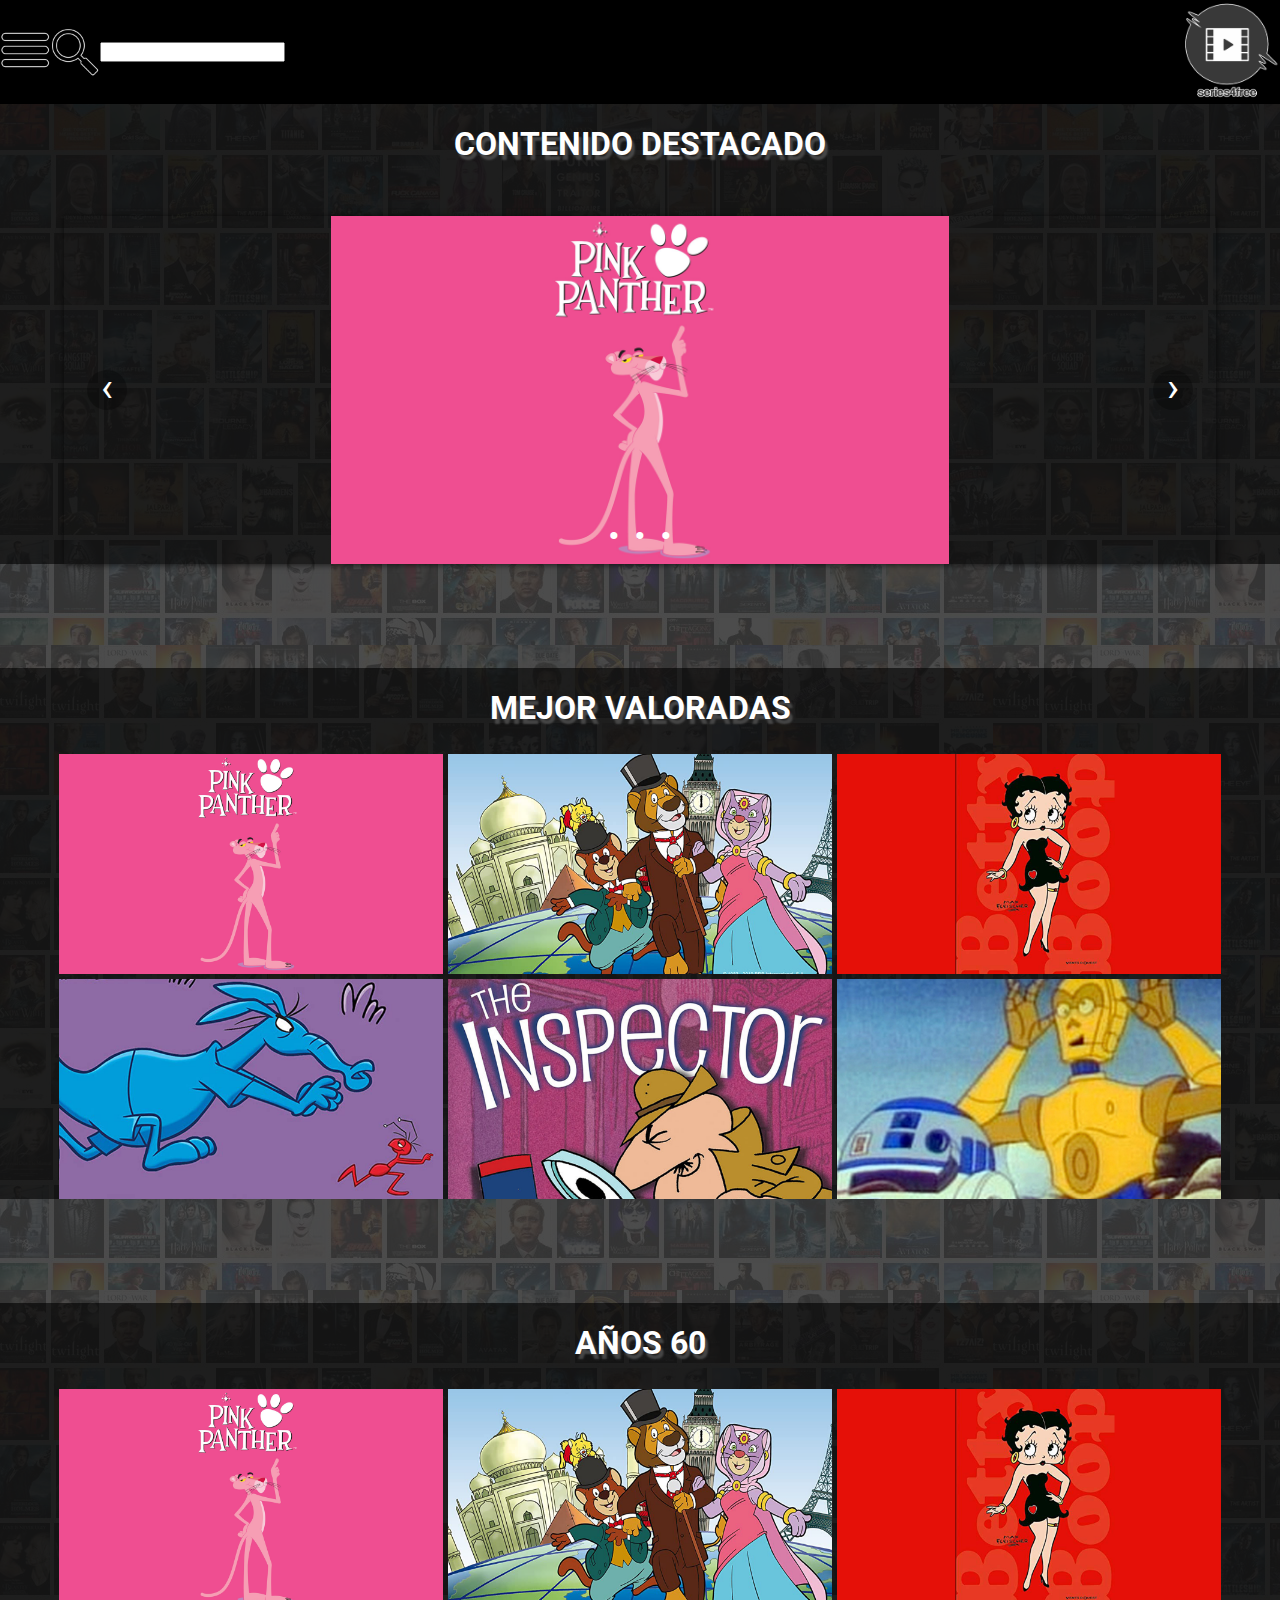
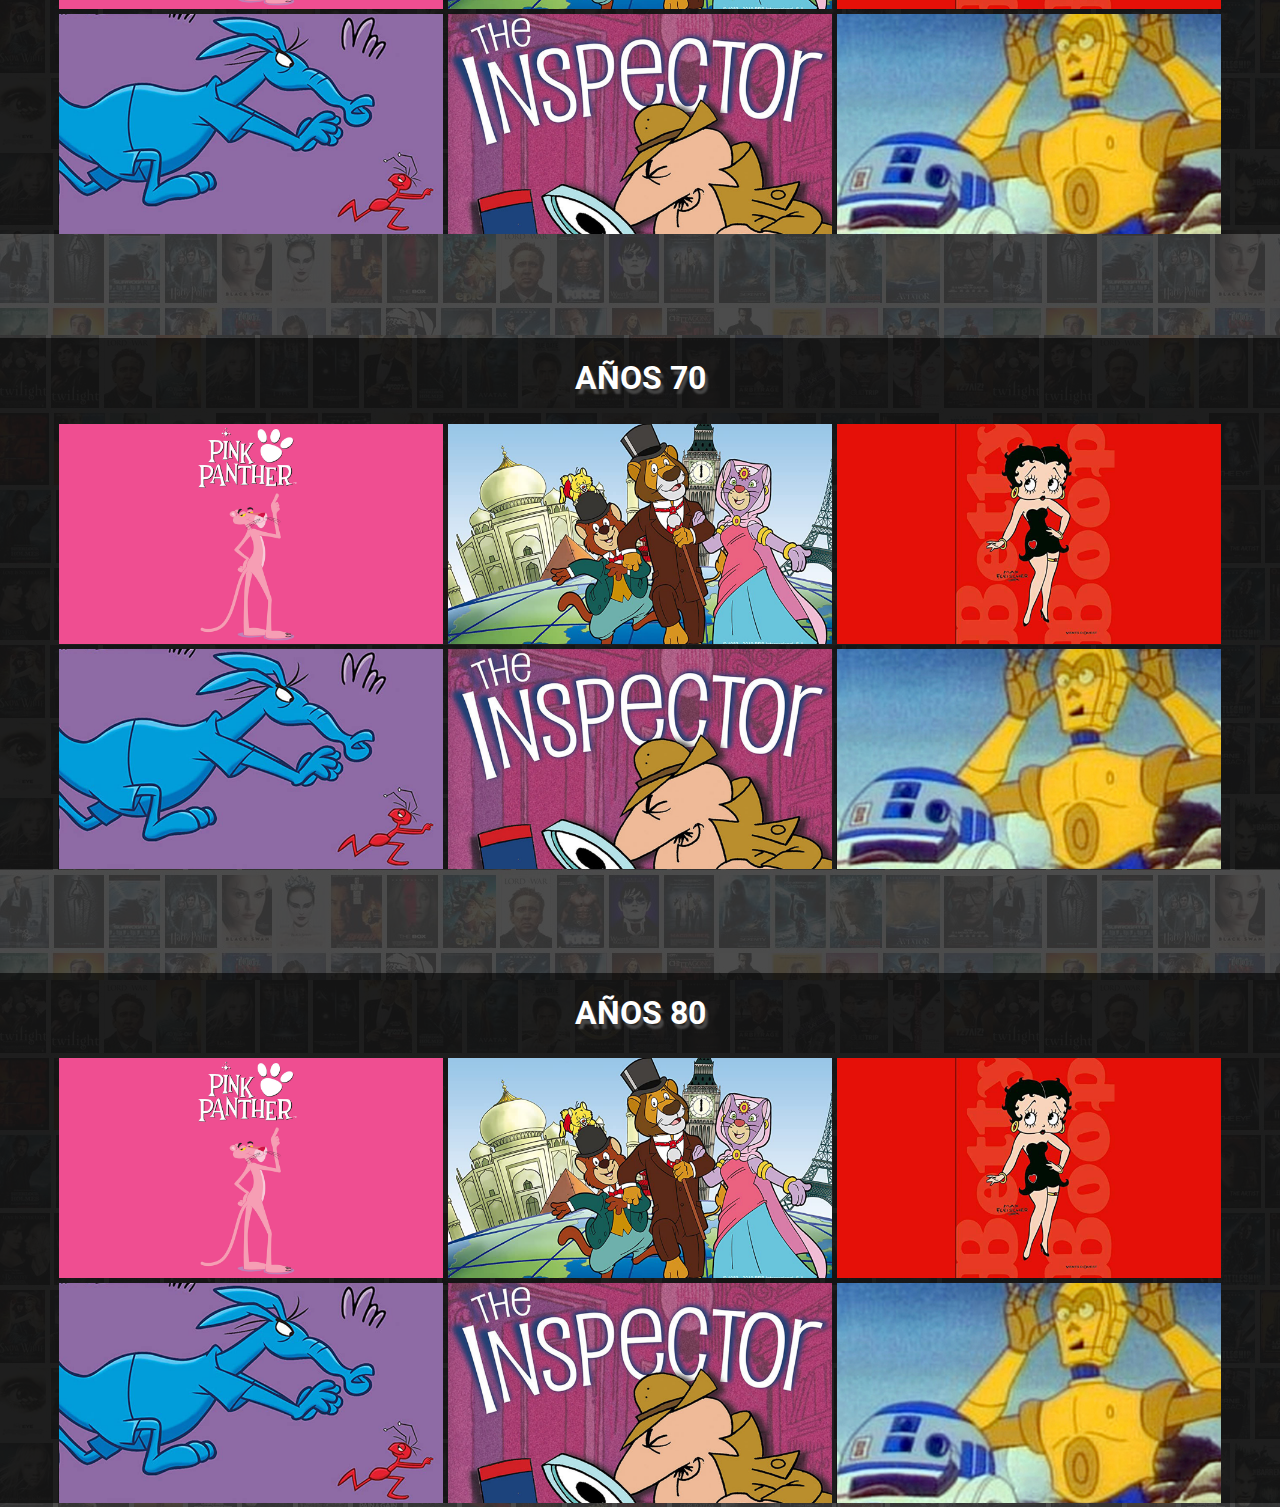
<file: contenido.html>
<!DOCTYPE html>
<html lang="en">
<head>
    <meta charset="UTF-8">
    <meta http-equiv="X-UA-Compatible" content="IE=edge">
    <meta name="viewport" content="user-scalable=no, width=device-width, initial-scale=1">
    <link rel="stylesheet" href="./css/global.css">
    <link rel="stylesheet" href="./css/header2.css">
    <link rel="stylesheet" href="./css/sectionContenido.css">
    <link rel="stylesheet" href="./css/carrusell.css">
    <title>Series4Free</title>
</head>
<body>
    <header id="header" class="header">
    <div class="twoElements">
        <label for="menuCheckbox">
            <img src="./material/menu.png">
            </label>
            <input type="checkbox" id="menuCheckbox">
            <ul class="menuList">
                <li>
                    <a class="li" href="#contenidoDestacado">
                        <p>Series</p>
                    </a>
                </li>
                <li>
                    <a class="li" href="#contenidoDestacado">
                        <p>Destacado</p>
                    </a>
                </li>
                <li><hr></li>
                <li>
                    <a class="li" href="#añadidoRecientemente">
                        <p>Añadido recientemente</p>
                    </a>
                </li>
                <li>
                    <a class="li" href="#favoritos">
                        <p>Favoritos</p>
                    </a>
                </li>
                <li>
                    <a class="li" href="#tendencias">
                        <p>Tendencias</p>
                    </a>
                </li>
                <li><hr></li>
                <li>
                    <a class="li" href="#años60">
                        <p>Años 60</p>
                    </a>
                </li>
                <li>
                    <a class="li" href="#años70">
                        <p>Años 70</p>
                    </a>
                </li>
                <li>
                    <a class="li" href="#años80">
                        <p>Años 80</p>
                    </a>
                </li>
                <li><hr></li>
                <li><a href="./index.html"><button><p>Cerrar sesión</p></button></a></li>
            </ul>
        <div class="lupa">
        <a class="lupa" href="#buscar">
            <img src="./material/lupa.png">
            <input type="search" id="searchLupa">
        </a>
        </div>
    </div>
        <a href="#header" class="logotipo"> 
        <img src="./material/series4free logo white2.png"> 
        </a>
</header>
<section id="contenidoDestacado">
    <h1 class="tituloSeccion">
        CONTENIDO DESTACADO
    </h1>
    <div class="slide">
        <div class="slide-inner">
            <input class="slide-open" type="radio" id="slide-1" name="slide" aria-hidden="true" hidden="" checked="checked">
            <div class="slide-item">
                <img src="./material/portadaPanteraRosa.png" class="imgCarrusell">
            </div>
            <input class="slide-open" type="radio" id="slide-2" name="slide" aria-hidden="true" hidden="">
            <div class="slide-item">
                <img src="./material/portadaElInspector.png" class="imgCarrusell">
            </div>
            <input class="slide-open" type="radio" id="slide-3" name="slide" aria-hidden="true" hidden="">
            <div class="slide-item">
                <img src="./material/portadaVueltaAlMundo.png" class="imgCarrusell">
            </div>
            <label for="slide-3" class="slide-control prev control-1">‹</label>
            <label for="slide-2" class="slide-control next control-1">›</label>
            <label for="slide-1" class="slide-control prev control-2">‹</label>
            <label for="slide-3" class="slide-control next control-2">›</label>
            <label for="slide-2" class="slide-control prev control-3">‹</label>
            <label for="slide-1" class="slide-control next control-3">›</label>
            <ol class="slide-indicador">
                <li>
                    <label for="slide-1" class="slide-circulo"><a class="playCarrusell" href="./fichaCompleta.html">•</a></label>
                </li>
                <li>
                    <label for="slide-2" class="slide-circulo"><a class="playCarrusell" href="./fichaCompleta.html">•</a></label>
                </li>
                <li>
                    <label for="slide-3" class="slide-circulo"><a class="playCarrusell" href="./fichaCompleta.html">•</a></label>
                </li>
            </ol>
        </div>
    </div>
</section>
<section id="mejorValoradas">
    <h1 class="tituloSeccion">
      MEJOR VALORADAS
    </h1>
    <div class="contenedorImagen">
        <img src="./material/portadaPanteraRosa.png">
        <div class="textoDispositivoTactil">
            <a class="playMovil" href="./fichaCompleta.html">
                <h1>Pantera Rosa</h1>
            </a>
            <input type="checkbox" id="001m" class="favoritoCheckboxMovil">
            <label for="001m">
                <img src="./material/estrella.png" class="estrella"> 
                <img src="./material/estrellaCheck.png" class="estrellaCheck">
            </label>
        </div>
        <div class="textoCentradoImagen">
            <ul>
                <li>
                    <h1>Pantera Rosa</h1>
                </li>
                <li>
                    <h1>1976</h1>
                </li>
                <li>
                    <h1>+3 Años</h1>
                </li>
                <li>
                    <p>Serie de hace años
                        que trata de las aventuras de una pantera
                        color rosa. 
                    </p>  
                </li>
                <li>
                    <div>
                        <input type="checkbox" id="001" class="favoritoCheckbox">
                        <label for="001">
                            <img src="./material/estrella.png" class="estrella"> 
                            <img src="./material/estrellaCheck.png" class="estrellaCheck">
                            <a class="play" href="./fichaCompleta.html">
                                <img src="./material/play.png" class="playIcon"> 
                            </a>
                        </label>
                    </input>
                    </div>
                </li>
            </ul> 
        </div>
    </div>
    <div class="contenedorImagen">
        <img src="./material/portadaVueltaAlMundo.png">
        <div class="textoDispositivoTactil">
            <a class="playMovil" href="./fichaCompleta.html">
                <h1>La vuelta</h1>
            </a>
            <input type="checkbox" id="002m" class="favoritoCheckboxMovil">
            <label for="002m">
                <img src="./material/estrella.png" class="estrella"> 
                <img src="./material/estrellaCheck.png" class="estrellaCheck">
            </label>
        </div>
        <div class="textoCentradoImagen">
            <ul>
                <li>
                    <h1>La vuelta</h1>
                </li>
                <li>
                    <h1>1983</h1>
                </li>
                <li>
                    <h1>+3 Años</h1>
                </li>
                <li>
                    <p>Desarrolla las aventuras de Willy Fog
                        que recorre el mundo para cumplir una apuesta.
                    </p>  
                </li>
                <li>
                    <div>
                        <input type="checkbox" id="002" class="favoritoCheckbox">
                        <label for="002">
                            <img src="./material/estrella.png" class="estrella"> 
                            <img src="./material/estrellaCheck.png" class="estrellaCheck">
                            <a class="play" href="./fichaCompleta.html">
                                <img src="./material/play.png" class="playIcon"> 
                            </a>
                        </label>
                    </input>
                    </div>
                </li>
            </ul> 
        </div>
    </div>
    <div class="contenedorImagen">
        <img src="./material/portadaBettyBoop.png">
        <div class="textoDispositivoTactil">
            <a class="playMovil" href="./fichaCompleta.html">
                <h1>Betty Boop</h1>
            </a>
            <input type="checkbox" id="003m" class="favoritoCheckboxMovil">
            <label for="003m">
                <img src="./material/estrella.png" class="estrella"> 
                <img src="./material/estrellaCheck.png" class="estrellaCheck">
            </label>
        </div>
        <div class="textoCentradoImagen">
            <ul>
                <li>
                    <h1>Betty Boop</h1>
                </li>
                <li>
                    <h1>1932</h1>
                </li>
                <li>
                    <h1>+7 Años</h1>
                </li>
                <li>
                    <p>No tengo ni idea, pero, en la portada sale 
                        una chica que me suena.
                    </p>  
                </li>
                <li>
                    <div>
                        <input type="checkbox" id="003" class="favoritoCheckbox">
                        <label for="003">
                            <img src="./material/estrella.png" class="estrella"> 
                            <img src="./material/estrellaCheck.png" class="estrellaCheck">
                            <a class="play" href="./fichaCompleta.html">
                                <img src="./material/play.png" class="playIcon"> 
                            </a>
                        </label>
                    </input>
                    </div>
                </li>
            </ul> 
        </div>
    </div>
    <div class="contenedorImagen">
        <img src="./material/portadaOsoHormiguero.png">
        <div class="textoDispositivoTactil">
            <a class="playMovil" href="./fichaCompleta.html">
                <h1>Oso hormiguero</h1>
            </a>
            <input type="checkbox" id="004m" class="favoritoCheckboxMovil">
            <label for="004m">
                <img src="./material/estrella.png" class="estrella"> 
                <img src="./material/estrellaCheck.png" class="estrellaCheck">
            </label>
        </div>
        <div class="textoCentradoImagen">
            <ul>
                <li>
                    <h1>Oso hormiguero</h1>
                </li>
                <li>
                    <h1>1969</h1>
                </li>
                <li>
                    <h1>+3 Años</h1>
                </li>
                <li>
                    <p>Una serie de un oso hormiguero que quiere
                        comerse a una astuta hormiga.
                    </p>  
                </li>
                <li>
                    <div>
                        <input type="checkbox" id="004" class="favoritoCheckbox">
                        <label for="004">
                            <img src="./material/estrella.png" class="estrella"> 
                            <img src="./material/estrellaCheck.png" class="estrellaCheck">
                            <a class="play" href="./fichaCompleta.html">
                                <img src="./material/play.png" class="playIcon"> 
                            </a>
                        </label>
                    </input>
                    </div>
                </li>
            </ul> 
        </div>
    </div>
    <div class="contenedorImagen">
        <img src="./material/portadaElInspector.png">
        <div class="textoDispositivoTactil">
            <a class="playMovil" href="./fichaCompleta.html">
                <h1>El inspector</h1>
            </a>
            <input type="checkbox" id="005m" class="favoritoCheckboxMovil">
            <label for="005m">
                <img src="./material/estrella.png" class="estrella"> 
                <img src="./material/estrellaCheck.png" class="estrellaCheck">
            </label>
        </div>
        <div class="textoCentradoImagen">
            <ul>
                <li>
                    <h1>El inspector</h1>
                </li>
                <li>
                    <h1>1965</h1>
                </li>
                <li>
                    <h1>+12 Años</h1>
                </li>
                <li>
                    <p>Un inspector que tiene una lupa muy chula
                        y ademas tiene un sombrero guay.
                    </p>  
                </li>
                <li>
                    <div>
                        <input type="checkbox" id="005" class="favoritoCheckbox">
                        <label for="005">
                            <img src="./material/estrella.png" class="estrella"> 
                            <img src="./material/estrellaCheck.png" class="estrellaCheck">
                            <a class="play" href="./fichaCompleta.html">
                                <img src="./material/play.png" class="playIcon"> 
                            </a>
                        </label>
                    </input>
                    </div>
                </li>
            </ul> 
        </div>
    </div>
    <div class="contenedorImagen">
        <img src="./material/portadaDroidStarWars.png">
        <div class="textoDispositivoTactil">
            <a class="playMovil" href="./fichaCompleta.html">
                <h1>Droids Star</h1>
            </a>
            <input type="checkbox" id="006m" class="favoritoCheckboxMovil">
            <label for="006m">
                <img src="./material/estrella.png" class="estrella"> 
                <img src="./material/estrellaCheck.png" class="estrellaCheck">
            </label>
        </div>
        <div class="textoCentradoImagen">
            <ul>
                <li>
                    <h1>Droids Star</h1>
                </li>
                <li>
                    <h1>1987</h1>
                </li>
                <li>
                    <h1>+16 Años</h1>
                </li>
                <li>
                    <p>Serie de Star Wars que está mejor de lo
                        que esperaba y es mi saga favorita.
                    </p>  
                </li>
                <li>
                    <div>
                        <input type="checkbox" id="006" class="favoritoCheckbox">
                        <label for="006">
                            <img src="./material/estrella.png" class="estrella"> 
                            <img src="./material/estrellaCheck.png" class="estrellaCheck">
                            <a class="play" href="./fichaCompleta.html">
                                <img src="./material/play.png" class="playIcon"> 
                            </a>
                        </label>
                    </input>
                    </div>
                </li>
            </ul> 
        </div>
    </div>
</section>
<section id="años60">
    <h1 class="tituloSeccion">
      AÑOS 60
    </h1>
    <div class="contenedorImagen">
        <img src="./material/portadaPanteraRosa.png">
        <div class="textoDispositivoTactil">
            <a class="playMovil" href="./fichaCompleta.html">
                <h1>Pantera Rosa</h1>
            </a>
            <input type="checkbox" id="001m" class="favoritoCheckboxMovil">
            <label for="001m">
                <img src="./material/estrella.png" class="estrella"> 
                <img src="./material/estrellaCheck.png" class="estrellaCheck">
            </label>
        </div>
        <div class="textoCentradoImagen">
            <ul>
                <li>
                    <h1>Pantera Rosa</h1>
                </li>
                <li>
                    <h1>1976</h1>
                </li>
                <li>
                    <h1>+3 Años</h1>
                </li>
                <li>
                    <p>Serie de hace años
                        que trata de las aventuras de una pantera
                        color rosa. 
                    </p>  
                </li>
                <li>
                    <div>
                        <input type="checkbox" id="001" class="favoritoCheckbox">
                        <label for="001">
                            <img src="./material/estrella.png" class="estrella"> 
                            <img src="./material/estrellaCheck.png" class="estrellaCheck">
                            <a class="play" href="./fichaCompleta.html">
                                <img src="./material/play.png" class="playIcon"> 
                            </a>
                        </label>
                    </input>
                    </div>
                </li>
            </ul> 
        </div>
    </div>
    <div class="contenedorImagen">
        <img src="./material/portadaVueltaAlMundo.png">
        <div class="textoDispositivoTactil">
            <a class="playMovil" href="./fichaCompleta.html">
                <h1>La vuelta</h1>
            </a>
            <input type="checkbox" id="002m" class="favoritoCheckboxMovil">
            <label for="002m">
                <img src="./material/estrella.png" class="estrella"> 
                <img src="./material/estrellaCheck.png" class="estrellaCheck">
            </label>
        </div>
        <div class="textoCentradoImagen">
            <ul>
                <li>
                    <h1>La vuelta</h1>
                </li>
                <li>
                    <h1>1983</h1>
                </li>
                <li>
                    <h1>+3 Años</h1>
                </li>
                <li>
                    <p>Desarrolla las aventuras de Willy Fog
                        que recorre el mundo para cumplir una apuesta.
                    </p>  
                </li>
                <li>
                    <div>
                        <input type="checkbox" id="002" class="favoritoCheckbox">
                        <label for="002">
                            <img src="./material/estrella.png" class="estrella"> 
                            <img src="./material/estrellaCheck.png" class="estrellaCheck">
                            <a class="play" href="./fichaCompleta.html">
                                <img src="./material/play.png" class="playIcon"> 
                            </a>
                        </label>
                    </input>
                    </div>
                </li>
            </ul> 
        </div>
    </div>
    <div class="contenedorImagen">
        <img src="./material/portadaBettyBoop.png">
        <div class="textoDispositivoTactil">
            <a class="playMovil" href="./fichaCompleta.html">
                <h1>Betty Boop</h1>
            </a>
            <input type="checkbox" id="003m" class="favoritoCheckboxMovil">
            <label for="003m">
                <img src="./material/estrella.png" class="estrella"> 
                <img src="./material/estrellaCheck.png" class="estrellaCheck">
            </label>
        </div>
        <div class="textoCentradoImagen">
            <ul>
                <li>
                    <h1>Betty Boop</h1>
                </li>
                <li>
                    <h1>1932</h1>
                </li>
                <li>
                    <h1>+7 Años</h1>
                </li>
                <li>
                    <p>No tengo ni idea, pero, en la portada sale 
                        una chica que me suena.
                    </p>  
                </li>
                <li>
                    <div>
                        <input type="checkbox" id="003" class="favoritoCheckbox">
                        <label for="003">
                            <img src="./material/estrella.png" class="estrella"> 
                            <img src="./material/estrellaCheck.png" class="estrellaCheck">
                            <a class="play" href="./fichaCompleta.html">
                                <img src="./material/play.png" class="playIcon"> 
                            </a>
                        </label>
                    </input>
                    </div>
                </li>
            </ul> 
        </div>
    </div>
    <div class="contenedorImagen">
        <img src="./material/portadaOsoHormiguero.png">
        <div class="textoDispositivoTactil">
            <a class="playMovil" href="./fichaCompleta.html">
                <h1>Oso hormiguero</h1>
            </a>
            <input type="checkbox" id="004m" class="favoritoCheckboxMovil">
            <label for="004m">
                <img src="./material/estrella.png" class="estrella"> 
                <img src="./material/estrellaCheck.png" class="estrellaCheck">
            </label>
        </div>
        <div class="textoCentradoImagen">
            <ul>
                <li>
                    <h1>Oso hormiguero</h1>
                </li>
                <li>
                    <h1>1969</h1>
                </li>
                <li>
                    <h1>+3 Años</h1>
                </li>
                <li>
                    <p>Una serie de un oso hormiguero que quiere
                        comerse a una astuta hormiga.
                    </p>  
                </li>
                <li>
                    <div>
                        <input type="checkbox" id="004" class="favoritoCheckbox">
                        <label for="004">
                            <img src="./material/estrella.png" class="estrella"> 
                            <img src="./material/estrellaCheck.png" class="estrellaCheck">
                            <a class="play" href="./fichaCompleta.html">
                                <img src="./material/play.png" class="playIcon"> 
                            </a>
                        </label>
                    </input>
                    </div>
                </li>
            </ul> 
        </div>
    </div>
    <div class="contenedorImagen">
        <img src="./material/portadaElInspector.png">
        <div class="textoDispositivoTactil">
            <a class="playMovil" href="./fichaCompleta.html">
                <h1>El inspector</h1>
            </a>
            <input type="checkbox" id="005m" class="favoritoCheckboxMovil">
            <label for="005m">
                <img src="./material/estrella.png" class="estrella"> 
                <img src="./material/estrellaCheck.png" class="estrellaCheck">
            </label>
        </div>
        <div class="textoCentradoImagen">
            <ul>
                <li>
                    <h1>El inspector</h1>
                </li>
                <li>
                    <h1>1965</h1>
                </li>
                <li>
                    <h1>+12 Años</h1>
                </li>
                <li>
                    <p>Un inspector que tiene una lupa muy chula
                        y ademas tiene un sombrero guay.
                    </p>  
                </li>
                <li>
                    <div>
                        <input type="checkbox" id="005" class="favoritoCheckbox">
                        <label for="005">
                            <img src="./material/estrella.png" class="estrella"> 
                            <img src="./material/estrellaCheck.png" class="estrellaCheck">
                            <a class="play" href="./fichaCompleta.html">
                                <img src="./material/play.png" class="playIcon"> 
                            </a>
                        </label>
                    </input>
                    </div>
                </li>
            </ul> 
        </div>
    </div>
    <div class="contenedorImagen">
        <img src="./material/portadaDroidStarWars.png">
        <div class="textoDispositivoTactil">
            <a class="playMovil" href="./fichaCompleta.html">
                <h1>Droids Star</h1>
            </a>
            <input type="checkbox" id="006m" class="favoritoCheckboxMovil">
            <label for="006m">
                <img src="./material/estrella.png" class="estrella"> 
                <img src="./material/estrellaCheck.png" class="estrellaCheck">
            </label>
        </div>
        <div class="textoCentradoImagen">
            <ul>
                <li>
                    <h1>Droids Star</h1>
                </li>
                <li>
                    <h1>1987</h1>
                </li>
                <li>
                    <h1>+16 Años</h1>
                </li>
                <li>
                    <p>Serie de Star Wars que está mejor de lo
                        que esperaba y es mi saga favorita.
                    </p>  
                </li>
                <li>
                    <div>
                        <input type="checkbox" id="006" class="favoritoCheckbox">
                        <label for="006">
                            <img src="./material/estrella.png" class="estrella"> 
                            <img src="./material/estrellaCheck.png" class="estrellaCheck">
                            <a class="play" href="./fichaCompleta.html">
                                <img src="./material/play.png" class="playIcon"> 
                            </a>
                        </label>
                    </input>
                    </div>
                </li>
            </ul> 
        </div>
    </div>
</section>
<section id="años70">
    <h1 class="tituloSeccion">
      AÑOS 70
    </h1>
    <div class="contenedorImagen">
        <img src="./material/portadaPanteraRosa.png">
        <div class="textoDispositivoTactil">
            <a class="playMovil" href="./fichaCompleta.html">
                <h1>Pantera Rosa</h1>
            </a>
            <input type="checkbox" id="001m" class="favoritoCheckboxMovil">
            <label for="001m">
                <img src="./material/estrella.png" class="estrella"> 
                <img src="./material/estrellaCheck.png" class="estrellaCheck">
            </label>
        </div>
        <div class="textoCentradoImagen">
            <ul>
                <li>
                    <h1>Pantera Rosa</h1>
                </li>
                <li>
                    <h1>1976</h1>
                </li>
                <li>
                    <h1>+3 Años</h1>
                </li>
                <li>
                    <p>Serie de hace años
                        que trata de las aventuras de una pantera
                        color rosa. 
                    </p>  
                </li>
                <li>
                    <div>
                        <input type="checkbox" id="001" class="favoritoCheckbox">
                        <label for="001">
                            <img src="./material/estrella.png" class="estrella"> 
                            <img src="./material/estrellaCheck.png" class="estrellaCheck">
                            <a class="play" href="./fichaCompleta.html">
                                <img src="./material/play.png" class="playIcon"> 
                            </a>
                        </label>
                    </input>
                    </div>
                </li>
            </ul> 
        </div>
    </div>
    <div class="contenedorImagen">
        <img src="./material/portadaVueltaAlMundo.png">
        <div class="textoDispositivoTactil">
            <a class="playMovil" href="./fichaCompleta.html">
                <h1>La vuelta</h1>
            </a>
            <input type="checkbox" id="002m" class="favoritoCheckboxMovil">
            <label for="002m">
                <img src="./material/estrella.png" class="estrella"> 
                <img src="./material/estrellaCheck.png" class="estrellaCheck">
            </label>
        </div>
        <div class="textoCentradoImagen">
            <ul>
                <li>
                    <h1>La vuelta</h1>
                </li>
                <li>
                    <h1>1983</h1>
                </li>
                <li>
                    <h1>+3 Años</h1>
                </li>
                <li>
                    <p>Desarrolla las aventuras de Willy Fog
                        que recorre el mundo para cumplir una apuesta.
                    </p>  
                </li>
                <li>
                    <div>
                        <input type="checkbox" id="002" class="favoritoCheckbox">
                        <label for="002">
                            <img src="./material/estrella.png" class="estrella"> 
                            <img src="./material/estrellaCheck.png" class="estrellaCheck">
                            <a class="play" href="./fichaCompleta.html">
                                <img src="./material/play.png" class="playIcon"> 
                            </a>
                        </label>
                    </input>
                    </div>
                </li>
            </ul> 
        </div>
    </div>
    <div class="contenedorImagen">
        <img src="./material/portadaBettyBoop.png">
        <div class="textoDispositivoTactil">
            <a class="playMovil" href="./fichaCompleta.html">
                <h1>Betty Boop</h1>
            </a>
            <input type="checkbox" id="003m" class="favoritoCheckboxMovil">
            <label for="003m">
                <img src="./material/estrella.png" class="estrella"> 
                <img src="./material/estrellaCheck.png" class="estrellaCheck">
            </label>
        </div>
        <div class="textoCentradoImagen">
            <ul>
                <li>
                    <h1>Betty Boop</h1>
                </li>
                <li>
                    <h1>1932</h1>
                </li>
                <li>
                    <h1>+7 Años</h1>
                </li>
                <li>
                    <p>No tengo ni idea, pero, en la portada sale 
                        una chica que me suena.
                    </p>  
                </li>
                <li>
                    <div>
                        <input type="checkbox" id="003" class="favoritoCheckbox">
                        <label for="003">
                            <img src="./material/estrella.png" class="estrella"> 
                            <img src="./material/estrellaCheck.png" class="estrellaCheck">
                            <a class="play" href="./fichaCompleta.html">
                                <img src="./material/play.png" class="playIcon"> 
                            </a>
                        </label>
                    </input>
                    </div>
                </li>
            </ul> 
        </div>
    </div>
    <div class="contenedorImagen">
        <img src="./material/portadaOsoHormiguero.png">
        <div class="textoDispositivoTactil">
            <a class="playMovil" href="./fichaCompleta.html">
                <h1>Oso hormiguero</h1>
            </a>
            <input type="checkbox" id="004m" class="favoritoCheckboxMovil">
            <label for="004m">
                <img src="./material/estrella.png" class="estrella"> 
                <img src="./material/estrellaCheck.png" class="estrellaCheck">
            </label>
        </div>
        <div class="textoCentradoImagen">
            <ul>
                <li>
                    <h1>Oso hormiguero</h1>
                </li>
                <li>
                    <h1>1969</h1>
                </li>
                <li>
                    <h1>+3 Años</h1>
                </li>
                <li>
                    <p>Una serie de un oso hormiguero que quiere
                        comerse a una astuta hormiga.
                    </p>  
                </li>
                <li>
                    <div>
                        <input type="checkbox" id="004" class="favoritoCheckbox">
                        <label for="004">
                            <img src="./material/estrella.png" class="estrella"> 
                            <img src="./material/estrellaCheck.png" class="estrellaCheck">
                            <a class="play" href="./fichaCompleta.html">
                                <img src="./material/play.png" class="playIcon"> 
                            </a>
                        </label>
                    </input>
                    </div>
                </li>
            </ul> 
        </div>
    </div>
    <div class="contenedorImagen">
        <img src="./material/portadaElInspector.png">
        <div class="textoDispositivoTactil">
            <a class="playMovil" href="./fichaCompleta.html">
                <h1>El inspector</h1>
            </a>
            <input type="checkbox" id="005m" class="favoritoCheckboxMovil">
            <label for="005m">
                <img src="./material/estrella.png" class="estrella"> 
                <img src="./material/estrellaCheck.png" class="estrellaCheck">
            </label>
        </div>
        <div class="textoCentradoImagen">
            <ul>
                <li>
                    <h1>El inspector</h1>
                </li>
                <li>
                    <h1>1965</h1>
                </li>
                <li>
                    <h1>+12 Años</h1>
                </li>
                <li>
                    <p>Un inspector que tiene una lupa muy chula
                        y ademas tiene un sombrero guay.
                    </p>  
                </li>
                <li>
                    <div>
                        <input type="checkbox" id="005" class="favoritoCheckbox">
                        <label for="005">
                            <img src="./material/estrella.png" class="estrella"> 
                            <img src="./material/estrellaCheck.png" class="estrellaCheck">
                            <a class="play" href="./fichaCompleta.html">
                                <img src="./material/play.png" class="playIcon"> 
                            </a>
                        </label>
                    </input>
                    </div>
                </li>
            </ul> 
        </div>
    </div>
    <div class="contenedorImagen">
        <img src="./material/portadaDroidStarWars.png">
        <div class="textoDispositivoTactil">
            <a class="playMovil" href="./fichaCompleta.html">
                <h1>Droids Star</h1>
            </a>
            <input type="checkbox" id="006m" class="favoritoCheckboxMovil">
            <label for="006m">
                <img src="./material/estrella.png" class="estrella"> 
                <img src="./material/estrellaCheck.png" class="estrellaCheck">
            </label>
        </div>
        <div class="textoCentradoImagen">
            <ul>
                <li>
                    <h1>Droids Star</h1>
                </li>
                <li>
                    <h1>1987</h1>
                </li>
                <li>
                    <h1>+16 Años</h1>
                </li>
                <li>
                    <p>Serie de Star Wars que está mejor de lo
                        que esperaba y es mi saga favorita.
                    </p>  
                </li>
                <li>
                    <div>
                        <input type="checkbox" id="006" class="favoritoCheckbox">
                        <label for="006">
                            <img src="./material/estrella.png" class="estrella"> 
                            <img src="./material/estrellaCheck.png" class="estrellaCheck">
                            <a class="play" href="./fichaCompleta.html">
                                <img src="./material/play.png" class="playIcon"> 
                            </a>
                        </label>
                    </input>
                    </div>
                </li>
            </ul> 
        </div>
    </div>
</section>
<section id="años80">
    <h1 class="tituloSeccion">
      AÑOS 80
    </h1>
    <div class="contenedorImagen">
        <img src="./material/portadaPanteraRosa.png">
        <div class="textoDispositivoTactil">
            <a class="playMovil" href="./fichaCompleta.html">
                <h1>Pantera Rosa</h1>
            </a>
            <input type="checkbox" id="001m" class="favoritoCheckboxMovil">
            <label for="001m">
                <img src="./material/estrella.png" class="estrella"> 
                <img src="./material/estrellaCheck.png" class="estrellaCheck">
            </label>
        </div>
        <div class="textoCentradoImagen">
            <ul>
                <li>
                    <h1>Pantera Rosa</h1>
                </li>
                <li>
                    <h1>1976</h1>
                </li>
                <li>
                    <h1>+3 Años</h1>
                </li>
                <li>
                    <p>Serie de hace años
                        que trata de las aventuras de una pantera
                        color rosa. 
                    </p>  
                </li>
                <li>
                    <div>
                        <input type="checkbox" id="001" class="favoritoCheckbox">
                        <label for="001">
                            <img src="./material/estrella.png" class="estrella"> 
                            <img src="./material/estrellaCheck.png" class="estrellaCheck">
                            <a class="play" href="./fichaCompleta.html">
                                <img src="./material/play.png" class="playIcon"> 
                            </a>
                        </label>
                    </input>
                    </div>
                </li>
            </ul> 
        </div>
    </div>
    <div class="contenedorImagen">
        <img src="./material/portadaVueltaAlMundo.png">
        <div class="textoDispositivoTactil">
            <a class="playMovil" href="./fichaCompleta.html">
                <h1>La vuelta</h1>
            </a>
            <input type="checkbox" id="002m" class="favoritoCheckboxMovil">
            <label for="002m">
                <img src="./material/estrella.png" class="estrella"> 
                <img src="./material/estrellaCheck.png" class="estrellaCheck">
            </label>
        </div>
        <div class="textoCentradoImagen">
            <ul>
                <li>
                    <h1>La vuelta</h1>
                </li>
                <li>
                    <h1>1983</h1>
                </li>
                <li>
                    <h1>+3 Años</h1>
                </li>
                <li>
                    <p>Desarrolla las aventuras de Willy Fog
                        que recorre el mundo para cumplir una apuesta.
                    </p>  
                </li>
                <li>
                    <div>
                        <input type="checkbox" id="002" class="favoritoCheckbox">
                        <label for="002">
                            <img src="./material/estrella.png" class="estrella"> 
                            <img src="./material/estrellaCheck.png" class="estrellaCheck">
                            <a class="play" href="./fichaCompleta.html">
                                <img src="./material/play.png" class="playIcon"> 
                            </a>
                        </label>
                    </input>
                    </div>
                </li>
            </ul> 
        </div>
    </div>
    <div class="contenedorImagen">
        <img src="./material/portadaBettyBoop.png">
        <div class="textoDispositivoTactil">
            <a class="playMovil" href="./fichaCompleta.html">
                <h1>Betty Boop</h1>
            </a>
            <input type="checkbox" id="003m" class="favoritoCheckboxMovil">
            <label for="003m">
                <img src="./material/estrella.png" class="estrella"> 
                <img src="./material/estrellaCheck.png" class="estrellaCheck">
            </label>
        </div>
        <div class="textoCentradoImagen">
            <ul>
                <li>
                    <h1>Betty Boop</h1>
                </li>
                <li>
                    <h1>1932</h1>
                </li>
                <li>
                    <h1>+7 Años</h1>
                </li>
                <li>
                    <p>No tengo ni idea, pero, en la portada sale 
                        una chica que me suena.
                    </p>  
                </li>
                <li>
                    <div>
                        <input type="checkbox" id="003" class="favoritoCheckbox">
                        <label for="003">
                            <img src="./material/estrella.png" class="estrella"> 
                            <img src="./material/estrellaCheck.png" class="estrellaCheck">
                            <a class="play" href="./fichaCompleta.html">
                                <img src="./material/play.png" class="playIcon"> 
                            </a>
                        </label>
                    </input>
                    </div>
                </li>
            </ul> 
        </div>
    </div>
    <div class="contenedorImagen">
        <img src="./material/portadaOsoHormiguero.png">
        <div class="textoDispositivoTactil">
            <a class="playMovil" href="./fichaCompleta.html">
                <h1>Oso hormiguero</h1>
            </a>
            <input type="checkbox" id="004m" class="favoritoCheckboxMovil">
            <label for="004m">
                <img src="./material/estrella.png" class="estrella"> 
                <img src="./material/estrellaCheck.png" class="estrellaCheck">
            </label>
        </div>
        <div class="textoCentradoImagen">
            <ul>
                <li>
                    <h1>Oso hormiguero</h1>
                </li>
                <li>
                    <h1>1969</h1>
                </li>
                <li>
                    <h1>+3 Años</h1>
                </li>
                <li>
                    <p>Una serie de un oso hormiguero que quiere
                        comerse a una astuta hormiga.
                    </p>  
                </li>
                <li>
                    <div>
                        <input type="checkbox" id="004" class="favoritoCheckbox">
                        <label for="004">
                            <img src="./material/estrella.png" class="estrella"> 
                            <img src="./material/estrellaCheck.png" class="estrellaCheck">
                            <a class="play" href="./fichaCompleta.html">
                                <img src="./material/play.png" class="playIcon"> 
                            </a>
                        </label>
                    </input>
                    </div>
                </li>
            </ul> 
        </div>
    </div>
    <div class="contenedorImagen">
        <img src="./material/portadaElInspector.png">
        <div class="textoDispositivoTactil">
            <a class="playMovil" href="./fichaCompleta.html">
                <h1>El inspector</h1>
            </a>
            <input type="checkbox" id="005m" class="favoritoCheckboxMovil">
            <label for="005m">
                <img src="./material/estrella.png" class="estrella"> 
                <img src="./material/estrellaCheck.png" class="estrellaCheck">
            </label>
        </div>
        <div class="textoCentradoImagen">
            <ul>
                <li>
                    <h1>El inspector</h1>
                </li>
                <li>
                    <h1>1965</h1>
                </li>
                <li>
                    <h1>+12 Años</h1>
                </li>
                <li>
                    <p>Un inspector que tiene una lupa muy chula
                        y ademas tiene un sombrero guay.
                    </p>  
                </li>
                <li>
                    <div>
                        <input type="checkbox" id="005" class="favoritoCheckbox">
                        <label for="005">
                            <img src="./material/estrella.png" class="estrella"> 
                            <img src="./material/estrellaCheck.png" class="estrellaCheck">
                            <a class="play" href="./fichaCompleta.html">
                                <img src="./material/play.png" class="playIcon"> 
                            </a>
                        </label>
                    </input>
                    </div>
                </li>
            </ul> 
        </div>
    </div>
    <div class="contenedorImagen">
        <img src="./material/portadaDroidStarWars.png">
        <div class="textoDispositivoTactil">
            <a class="playMovil" href="./fichaCompleta.html">
                <h1>Droids Star</h1>
            </a>
            <input type="checkbox" id="006m" class="favoritoCheckboxMovil">
            <label for="006m">
                <img src="./material/estrella.png" class="estrella"> 
                <img src="./material/estrellaCheck.png" class="estrellaCheck">
            </label>
        </div>
        <div class="textoCentradoImagen">
            <ul>
                <li>
                    <h1>Droids Star</h1>
                </li>
                <li>
                    <h1>1987</h1>
                </li>
                <li>
                    <h1>+16 Años</h1>
                </li>
                <li>
                    <p>Serie de Star Wars que está mejor de lo
                        que esperaba y es mi saga favorita.
                    </p>  
                </li>
                <li>
                    <div>
                        <input type="checkbox" id="006" class="favoritoCheckbox">
                        <label for="006">
                            <img src="./material/estrella.png" class="estrella"> 
                            <img src="./material/estrellaCheck.png" class="estrellaCheck">
                            <a class="play" href="./fichaCompleta.html">
                                <img src="./material/play.png" class="playIcon"> 
                            </a>
                        </label>
                    </input>
                    </div>
                </li>
            </ul> 
        </div>
    </div>
</section>
</body>
</html>
</file>
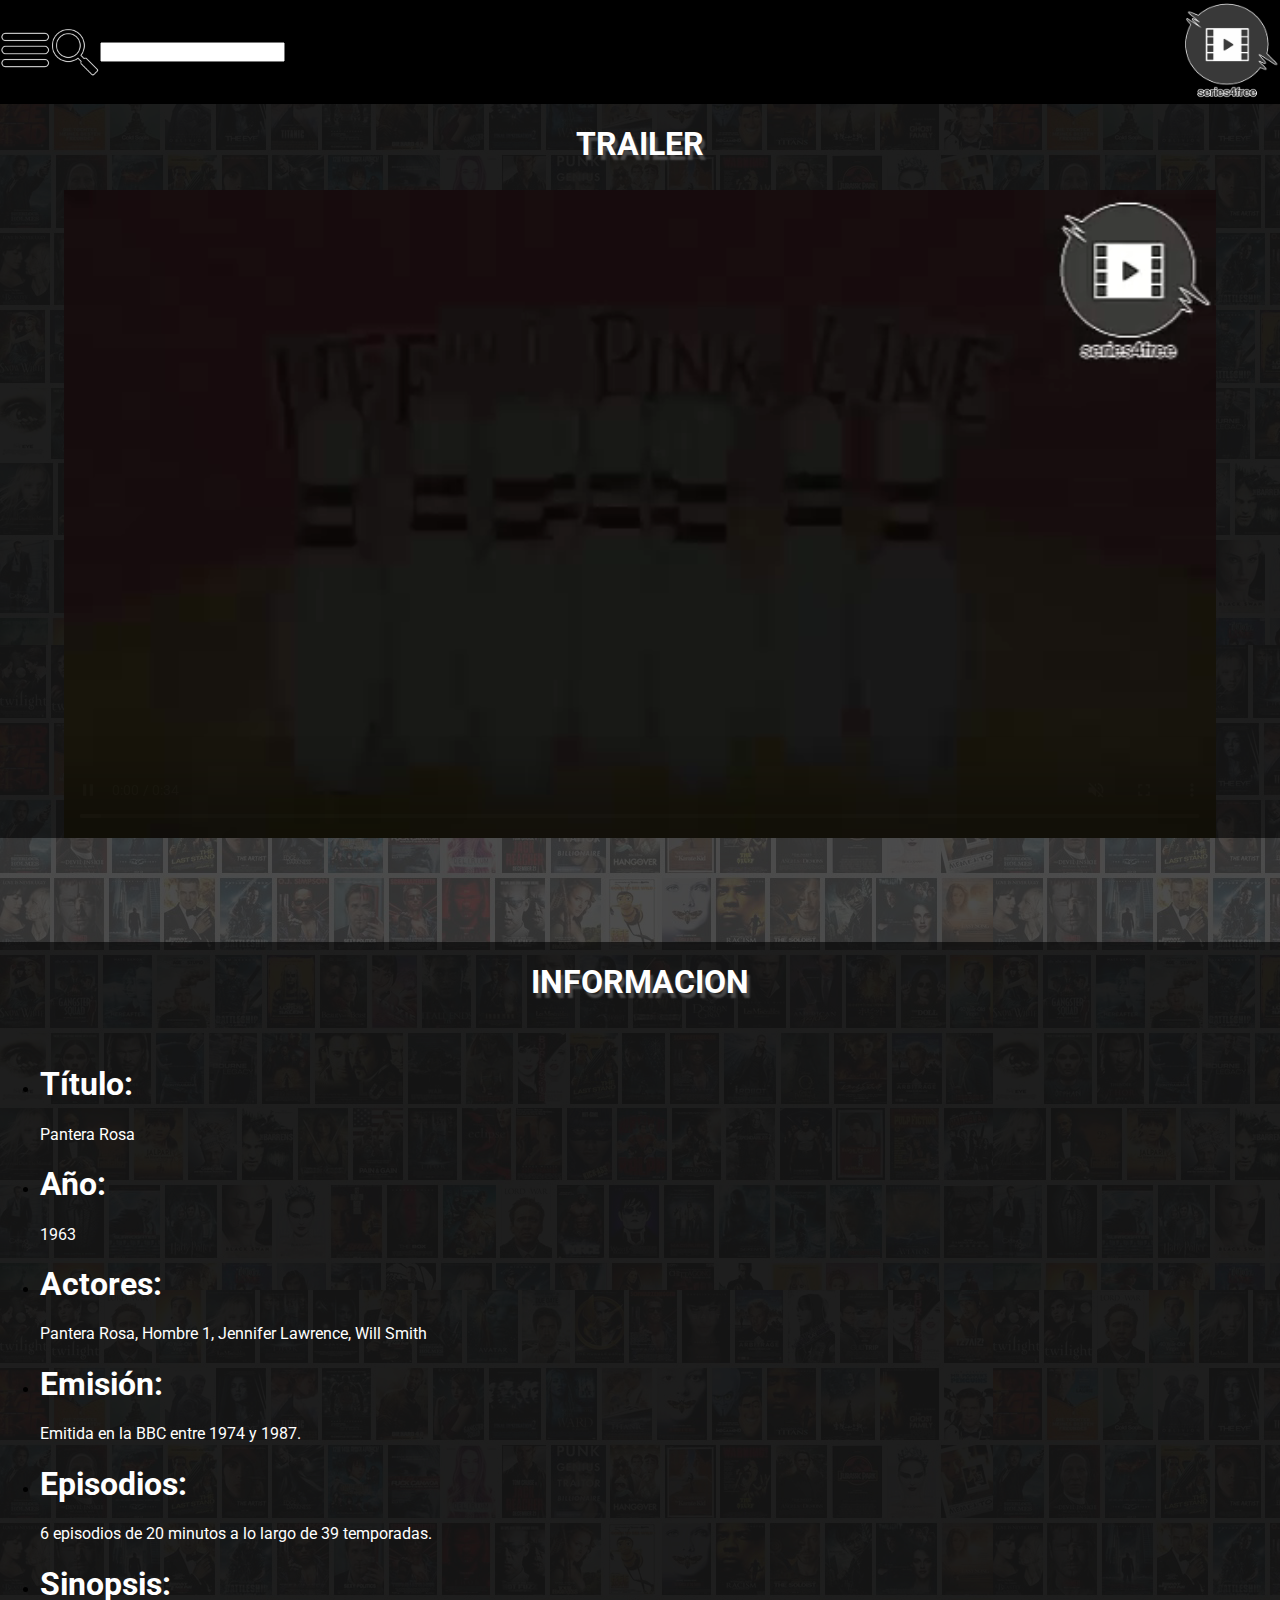
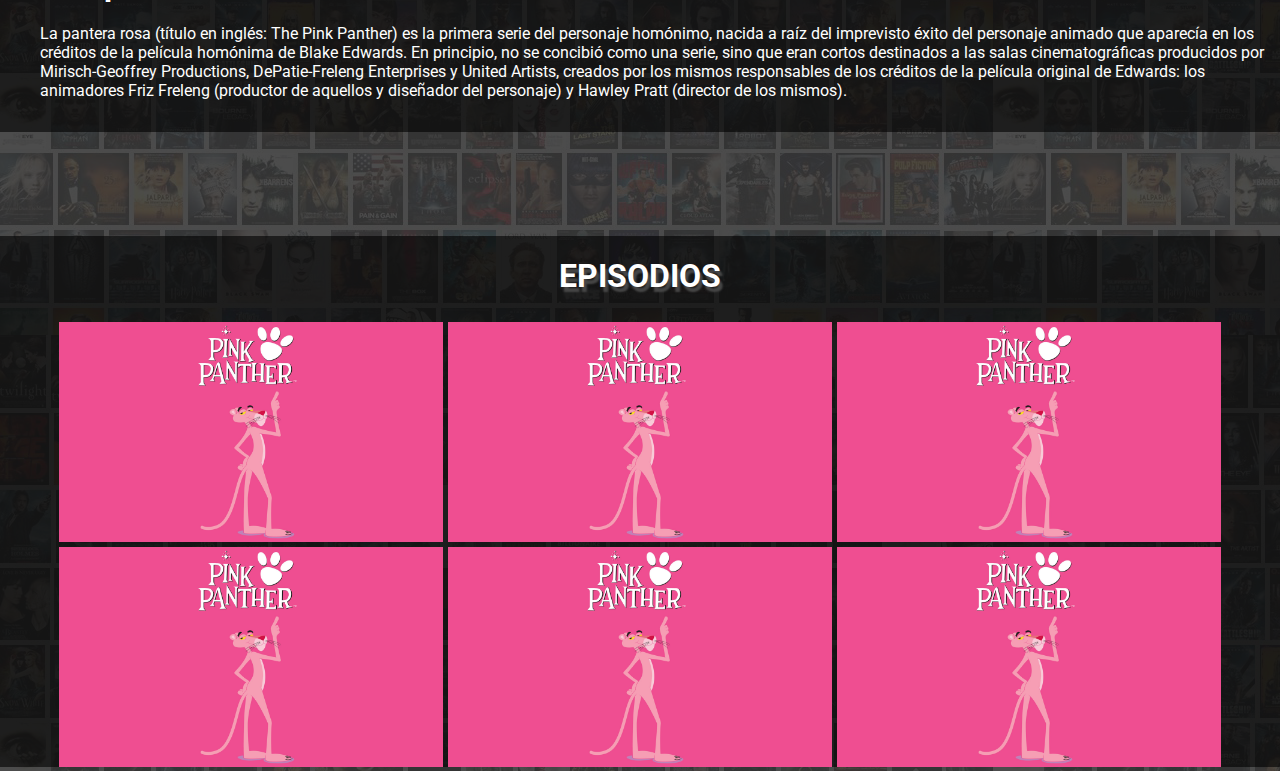
<file: fichaCompleta.html>
<!DOCTYPE html>
<html lang="en">
<head>
    <meta charset="UTF-8">
    <meta http-equiv="X-UA-Compatible" content="IE=edge">
    <meta name="viewport" content="user-scalable=no, width=device-width, initial-scale=1">
    <link rel="stylesheet" href="./css/global.css">
    <link rel="stylesheet" href="./css/header2.css">
    <link rel="stylesheet" href="./css/sectionContenido.css">
    <link rel="stylesheet" href="./css/carrusell.css">
    <title>Series4Free</title>
</head>
<body>
    <header id="header" class="header">
    <div class="twoElements">
        <label for="menuCheckbox">
            <img src="./material/menu.png">
            </label>
            <input type="checkbox" id="menuCheckbox">
            <ul class="menuList">
                <li>
                    <a class="li" href="./contenido.html#contenidoDestacado">
                        <p>Series</p>
                    </a>
                </li>
                <li>
                    <a class="li" href="./contenido.html#contenidoDestacado">
                        <p>Destacado</p>
                    </a>
                </li>
                <li><hr></li>
                <li>
                    <a class="li" href="./contenido.html#contenidoDestacado">
                        <p>Añadido recientemente</p>
                    </a>
                </li>
                <li>
                    <a class="li" href="./contenido.html#contenidoDestacado">
                        <p>Favoritos</p>
                    </a>
                </li>
                <li>
                    <a class="li" href="./contenido.html#contenidoDestacado">
                        <p>Tendencias</p>
                    </a>
                </li>
                <li><hr></li>
                <li>
                    <a class="li" href="./contenido.html#años60">
                        <p>Años 60</p>
                    </a>
                </li>
                <li>
                    <a class="li" href="./contenido.html#años70">
                        <p>Años 70</p>
                    </a>
                </li>
                <li>
                    <a class="li" href="./contenido.html#años80">
                        <p>Años 80</p>
                    </a>
                </li>
                <li><hr></li>
                <li><a href="./index.html"><button><p>Cerrar sesión</p></button></a></li>
            </ul>
        <div class="lupa">
        <a class="lupa" href="#buscar">
            <img src="./material/lupa.png">
            <input type="search" id="searchLupa">
        </a>
        </div>
    </div>
        <a href="#header" class="logotipo"> 
        <img src="./material/series4free logo white2.png"> 
        </a>
</header>
<section id="trailer">
    <h1 class="tituloSeccion">
        TRAILER
    </h1>
    <video width="90%" height=auto controls autoplay muted loop>
        <source src="./material/panteraRosa trailer.mp4" type="video/mp4">
    </video>
</section>
<section id="info">
    <h1 class="tituloSeccion">
        INFORMACION
    </h1>
    <ul>
        <li>
            <h1 class="tituloFichaCompleta">
                Título:
            </h1>
            <p>
                Pantera Rosa
            </p>
        </li>
        <li>
            <h1 class="tituloFichaCompleta">
                Año:
            </h1>
            <p>
                1963
            </p>
        </li>
        <li>
            <h1 class="tituloFichaCompleta">
                Actores:
            </h1>
            <p>
                Pantera Rosa, Hombre 1, Jennifer Lawrence, Will Smith
            </p>
        </li>
        <li>
            <h1 class="tituloFichaCompleta">
                Emisión:
            </h1>
            <p>
                Emitida en la BBC entre 1974 y 1987.
            </p>
        </li>
        <li>
            <h1 class="tituloFichaCompleta">
                Episodios:
            </h1>
            <p>
                6 episodios de 20 minutos a lo largo de 39 temporadas.
            </p>
        </li>
        <li>
            <h1 class="tituloFichaCompleta">
                Sinopsis:
            </h1>
            <p>
                La pantera rosa (título en inglés: The Pink Panther) es la primera serie del personaje homónimo, 
                nacida a raíz del imprevisto éxito del personaje animado que aparecía en los créditos de la película homónima de Blake Edwards.
                En principio, no se concibió como una serie, sino que eran cortos destinados a las salas cinematográficas producidos por Mirisch-Geoffrey Productions, DePatie-Freleng Enterprises y United Artists, creados por los mismos responsables de los créditos de la película original de Edwards: 
                los animadores Friz Freleng (productor de aquellos y diseñador del personaje) y Hawley Pratt (director de los mismos).
            </p>
        </li>
    </ul>
</section>
<section id="episodios">
    <h1 class="tituloSeccion">
      EPISODIOS
    </h1>
    <div class="contenedorImagen">
        <img src="./material/portadaPanteraRosa.png">
        <div class="textoDispositivoTactil">
            <a class="playMovil" href="#fichaCompleta">
                <h1>Episodio 1</h1>
            </a>
            <input type="checkbox" id="001m" class="favoritoCheckboxMovil">
            <label for="001m">
                <img src="./material/estrella.png" class="estrella"> 
                <img src="./material/estrellaCheck.png" class="estrellaCheck">
            </label>
        </div>
        <div class="textoCentradoImagen">
            <ul>
                <li>
                    <h1>Episodio 1</h1>
                </li>
                <li>
                    <h1>1976</h1>
                </li>
                <li>
                    <h1>+3 Años</h1>
                </li>
                <li>
                    <p>Un episodio bastante chulo que se desarrolla de forma graciosa. 
                    </p>  
                </li>
                <li>
                    <div>
                        <input type="checkbox" id="001" class="favoritoCheckbox">
                        <label for="001">
                            <img src="./material/estrella.png" class="estrella"> 
                            <img src="./material/estrellaCheck.png" class="estrellaCheck">
                            <a class="play" href="#fichaCompleta">
                                <img src="./material/play.png" class="playIcon"> 
                            </a>
                        </label>
                    </input>
                    </div>
                </li>
            </ul> 
        </div>
    </div>
    <div class="contenedorImagen">
        <img src="./material/portadaPanteraRosa.png">
        <div class="textoDispositivoTactil">
            <a class="playMovil" href="#fichaCompleta">
                <h1>Episodio 2</h1>
            </a>
            <input type="checkbox" id="002m" class="favoritoCheckboxMovil">
            <label for="002m">
                <img src="./material/estrella.png" class="estrella"> 
                <img src="./material/estrellaCheck.png" class="estrellaCheck">
            </label>
        </div>
        <div class="textoCentradoImagen">
            <ul>
                <li>
                    <h1>Episodio 2</h1>
                </li>
                <li>
                    <h1>1983</h1>
                </li>
                <li>
                    <h1>+3 Años</h1>
                </li>
                <li>
                    <p>Un episodio bastante chulo que se desarrolla de forma graciosa. 
                    </p>  
                </li>
                <li>
                    <div>
                        <input type="checkbox" id="002" class="favoritoCheckbox">
                        <label for="002">
                            <img src="./material/estrella.png" class="estrella"> 
                            <img src="./material/estrellaCheck.png" class="estrellaCheck">
                            <a class="play" href="#fichaCompleta">
                                <img src="./material/play.png" class="playIcon"> 
                            </a>
                        </label>
                    </input>
                    </div>
                </li>
            </ul> 
        </div>
    </div>
    <div class="contenedorImagen">
        <img src="./material/portadaPanteraRosa.png">
        <div class="textoDispositivoTactil">
            <a class="playMovil" href="#fichaCompleta">
                <h1>Episodio 3</h1>
            </a>
            <input type="checkbox" id="003m" class="favoritoCheckboxMovil">
            <label for="003m">
                <img src="./material/estrella.png" class="estrella"> 
                <img src="./material/estrellaCheck.png" class="estrellaCheck">
            </label>
        </div>
        <div class="textoCentradoImagen">
            <ul>
                <li>
                    <h1>Episodio 3</h1>
                </li>
                <li>
                    <h1>1932</h1>
                </li>
                <li>
                    <h1>+7 Años</h1>
                </li>
                <li>
                    <p>Un episodio bastante chulo que se desarrolla de forma graciosa. 
                    </p>  
                </li>
                <li>
                    <div>
                        <input type="checkbox" id="003" class="favoritoCheckbox">
                        <label for="003">
                            <img src="./material/estrella.png" class="estrella"> 
                            <img src="./material/estrellaCheck.png" class="estrellaCheck">
                            <a class="play" href="#fichaCompleta">
                                <img src="./material/play.png" class="playIcon"> 
                            </a>
                        </label>
                    </input>
                    </div>
                </li>
            </ul> 
        </div>
    </div>
    <div class="contenedorImagen">
        <img src="./material/portadaPanteraRosa.png">
        <div class="textoDispositivoTactil">
            <a class="playMovil" href="#fichaCompleta">
                <h1>Episodio 4</h1>
            </a>
            <input type="checkbox" id="004m" class="favoritoCheckboxMovil">
            <label for="004m">
                <img src="./material/estrella.png" class="estrella"> 
                <img src="./material/estrellaCheck.png" class="estrellaCheck">
            </label>
        </div>
        <div class="textoCentradoImagen">
            <ul>
                <li>
                    <h1>Episodio 4</h1>
                </li>
                <li>
                    <h1>1969</h1>
                </li>
                <li>
                    <h1>+3 Años</h1>
                </li>
                <li>
                    <p>Un episodio bastante chulo que se desarrolla de forma graciosa. 
                    </p>  
                </li>
                <li>
                    <div>
                        <input type="checkbox" id="004" class="favoritoCheckbox">
                        <label for="004">
                            <img src="./material/estrella.png" class="estrella"> 
                            <img src="./material/estrellaCheck.png" class="estrellaCheck">
                            <a class="play" href="#fichaCompleta">
                                <img src="./material/play.png" class="playIcon"> 
                            </a>
                        </label>
                    </input>
                    </div>
                </li>
            </ul> 
        </div>
    </div>
    <div class="contenedorImagen">
        <img src="./material/portadaPanteraRosa.png">
        <div class="textoDispositivoTactil">
            <a class="playMovil" href="#fichaCompleta">
                <h1>Episodio 5</h1>
            </a>
            <input type="checkbox" id="005m" class="favoritoCheckboxMovil">
            <label for="005m">
                <img src="./material/estrella.png" class="estrella"> 
                <img src="./material/estrellaCheck.png" class="estrellaCheck">
            </label>
        </div>
        <div class="textoCentradoImagen">
            <ul>
                <li>
                    <h1>Episodio 5</h1>
                </li>
                <li>
                    <h1>1965</h1>
                </li>
                <li>
                    <h1>+12 Años</h1>
                </li>
                <li>
                    <p>Un episodio bastante chulo que se desarrolla de forma graciosa. 
                    </p>  
                </li>
                <li>
                    <div>
                        <input type="checkbox" id="005" class="favoritoCheckbox">
                        <label for="005">
                            <img src="./material/estrella.png" class="estrella"> 
                            <img src="./material/estrellaCheck.png" class="estrellaCheck">
                            <a class="play" href="#fichaCompleta">
                                <img src="./material/play.png" class="playIcon"> 
                            </a>
                        </label>
                    </input>
                    </div>
                </li>
            </ul> 
        </div>
    </div>
    <div class="contenedorImagen">
        <img src="./material/portadaPanteraRosa.png">
        <div class="textoDispositivoTactil">
            <a class="playMovil" href="#fichaCompleta">
                <h1>Episodio 6</h1>
            </a>
            <input type="checkbox" id="006m" class="favoritoCheckboxMovil">
            <label for="006m">
                <img src="./material/estrella.png" class="estrella"> 
                <img src="./material/estrellaCheck.png" class="estrellaCheck">
            </label>
        </div>
        <div class="textoCentradoImagen">
            <ul>
                <li>
                    <h1>Episodio 6</h1>
                </li>
                <li>
                    <h1>1987</h1>
                </li>
                <li>
                    <h1>+16 Años</h1>
                </li>
                <li>
                    <p>Un episodio bastante chulo que se desarrolla de forma graciosa. 
                    </p>  
                </li>
                <li>
                    <div>
                        <input type="checkbox" id="006" class="favoritoCheckbox">
                        <label for="006">
                            <img src="./material/estrella.png" class="estrella"> 
                            <img src="./material/estrellaCheck.png" class="estrellaCheck">
                            <a class="play" href="#fichaCompleta">
                                <img src="./material/play.png" class="playIcon"> 
                            </a>
                        </label>
                    </input>
                    </div>
                </li>
            </ul> 
        </div>
    </div>
</section>
</body>
</html>
</file>
<file: css/global.css>
@import url('https://fonts.googleapis.com/css2?family=Roboto:wght@400;700&display=swap');

:root {
  scroll-behavior: smooth;
}

*, *::after, *::before {
  font-family: Roboto;
}

body {
  display: flex;
  justify-content: center;
  flex-wrap: wrap;
  background-image: url("../material/fondoWeb.png");
  margin: 0;
  padding: 0;
  width: 100%;
  height: 100%;
}

p, a, label {
  color: white;
}

button {
  width: 70%;
  height: 4rem;
  background-color: gainsboro;
  border-radius: 20px;
}
</file>
<file: css/header2.css>
@media all and (max-width:350px) {
    header .logotipo img{
    display: none;
    }
}
header {
    position: fixed;
    background-color: black;
    top:0;
    display: flex;
    width: 100%;
    height: 104px;
    flex-direction: row;
    justify-content: space-between;
    align-items: center;
    z-index: 2;
}

header .logotipo img{
    height: 100px;
    width: 100px;
}

div img{
    height: 50px;
    width: 50px;
}

header h1 {
    color: white;
}

.twoElements {
    display: flex;
    flex-direction: row;
    justify-content: flex-start;
    align-items: center;
}
#menuCheckbox {
    display: none;
}
.lupa{
    display: flex;
    flex-direction: row;
    flex-wrap: nowrap;
    align-items: center;
}
#searchLupa{
    margin-top: 0px;
    height: 20px;
}
#menuCheckbox:checked~.menuList {
    margin-top: 100px;
    display: block;
  }
.menuList {
    display: none;
    margin: 0;
    width: 33%;
    height: 100%;
    position: fixed;
    font-weight: bold;
    top: 0;
    background-color: black;
    color: white;
    z-index: 99;
    list-style-type: none;
    padding: 1rem;
}

button {
    width: 100%;
    height: 4rem;
    background-color: gainsboro;
    border-radius: 20px;
  }

  li button p {
    color: black;
    font-weight: bold;
  }
</file>
<file: css/sectionContenido.css>
/*CSS DE LA PAGINA DE CONTENIDO*/
@media only screen and (pointer: fine){
  div:hover > .textoCentradoImagen {
    display:block;
    background-color: rgba(0, 0, 0, 0.7);
    transition: all .5s;
  }
  .textoDispositivoTactil{
    display: none;
  }
}
.textoDispositivoTactil{
    position: absolute;
    top: 0;
    left: 0;
    width: 30%;
    height: 30%;
}

.textoDispositivoTactil a{
    text-decoration:none;
    z-index: 999;
}

.textoDispositivoTactil h1{
    text-align: center;
    font-size: 3vw;
    color: aliceblue;
}

section {
    margin-top: 104px;
    display: flex;
    flex-direction: row;
    flex-wrap: wrap;
    justify-content: center;
    width: 100%;
    position: relative;
    background-color: rgba(0, 0, 0, 0.6);
    z-index: 0;
    gap: 5px;
}
section h1{
    width: 100%;
}
.textoCentradoImagen{
    display:none; 
    transition: all .5s;
}
.contenedorImagen{
    position: relative;
    display: block;
    text-align: left;
}
.textoCentradoImagen{
    position: absolute;
    top: 0;
    left: 0;
    width: 100%;
    height: 100%;
}
.textoCentradoImagen ul {
    list-style-type: none;
    margin: 0.5rem;
    padding: 0px;
    border: 0px;
}
.textoCentradoImagen ul li{
    font-size: 1vw;
    color: aliceblue;
}
div{
    width: 30%;
    height: auto;
}
.slide {
    width: 90%;
    height: auto;
}
.contenedorImagen img{
    width: 100%;
    height: 100%;
}
.imgCarrusell {
    width: 100%;
    height: 100%;
}
div .estrella{
    height: auto;
    width: 30%;
}
div .estrellaCheck{
    height: auto;
    width: 30%;
}
div .playIcon{
    height: auto;
    width: 30%;
}
label .estrellaCheck{
    display: none;
}
.favoritoCheckbox, .favoritoCheckboxMovil{
    display: none;
}
.favoritoCheckbox:checked~label .estrellaCheck {
    display: inline-block;
  }
.favoritoCheckbox:checked~label .estrella {
    display: none;
  }
/*Checkbox Estrella Movil*/
.favoritoCheckboxMovil:checked~label .estrellaCheck {
    display: inline-block;
  }
.favoritoCheckboxMovil:checked~label .estrella {
    display: none;
  }
  .tituloSeccion, .textoDispositivoTactil{
    text-align: center;
    color: #FFFFFF;
    text-shadow: 3px 5px 2px #474747;
}
.tituloFichaCompleta{
    color: white;
    font-style: bold;
}
</file>
<file: css/carrusell.css>
.slide {
				position: relative;

				box-shadow: 0px 1px 6px rgba(0, 0, 0, 0.64);
				margin-top: 26px;
			}

			.slide-inner {
				position: relative;
				display: flex;
				justify-content: center;
				overflow: hidden;
				width: 100%;
				height: calc( 300px + 3em);
			}

			.slide-open:checked + .slide-item {
				position: static;
				opacity: 100;
			}

			.slide-item {
				position: absolute;
				display: flex;
				justify-content: center;
				opacity: 0;
				-webkit-transition: opacity 0.6s ease-out;
				transition: opacity 0.6s ease-out;
			}

			.slide-item img {
				display: flex;
				justify-content: center;
				height: auto;
				width: 40rem;
			}

			.slide-control {
				background: rgba(0, 0, 0, 0.28);
				border-radius: 50%;
				color: #fff;
				cursor: pointer;
				display: none;
				font-size: 40px;
				height: 40px;
				line-height: 35px;
				position: absolute;
				top: 50%;
				-webkit-transform: translate(0, -50%);
				cursor: pointer;
				-ms-transform: translate(0, -50%);
				transform: translate(0, -50%);
				text-align: center;
				width: 40px;
				z-index: 10;
			}

			.slide-control.prev {
				left: 2%;
			}

			.slide-control.next {
				right: 2%;
			}

			.slide-control:hover {
				background: rgba(0, 0, 0, 0.8);
				color: #aaaaaa;
			}

			#slide-1:checked ~ .control-1,
			#slide-2:checked ~ .control-2,
			#slide-3:checked ~ .control-3 {
				display: block;
			}

			.slide-indicador {
				list-style: none;
				margin: 0;
				padding: 0;
				position: absolute;
				bottom: 2%;
				left: 0;
				right: 0;
				text-align: center;
				z-index: 10;
			}

			.slide-indicador li {
				display: inline-block;
				margin: 0 5px;
			}

			.slide-circulo {
				color: #828282;
				cursor: pointer;
				display: block;
				font-size: 35px;
			}

			.slide-circulo:hover {
				color: #aaaaaa;
			}

			#slide-1:checked ~ .control-1 ~ .slide-indicador li:nth-child(1) .slide-circulo,
			#slide-2:checked ~ .control-2 ~ .slide-indicador li:nth-child(2) .slide-circulo,
			#slide-3:checked ~ .control-3 ~ .slide-indicador li:nth-child(3) .slide-circulo {
				color: #428bca;
			}

			#titulo {
				width: 100%;
				position: absolute;
				padding: 0px;
				margin: 0px auto;
				text-align: center;
				font-size: 27px;
				color: rgba(255, 255, 255, 1);
				font-family: 'Open Sans', sans-serif;
				z-index: 9999;
				text-shadow: 0px 1px 2px rgba(0, 0, 0, 0.33), -1px 0px 2px rgba(255, 255, 255, 0);
			}
			.slide-indicador li a{
				text-decoration: none;
				font-style: none;
			}
</file>
